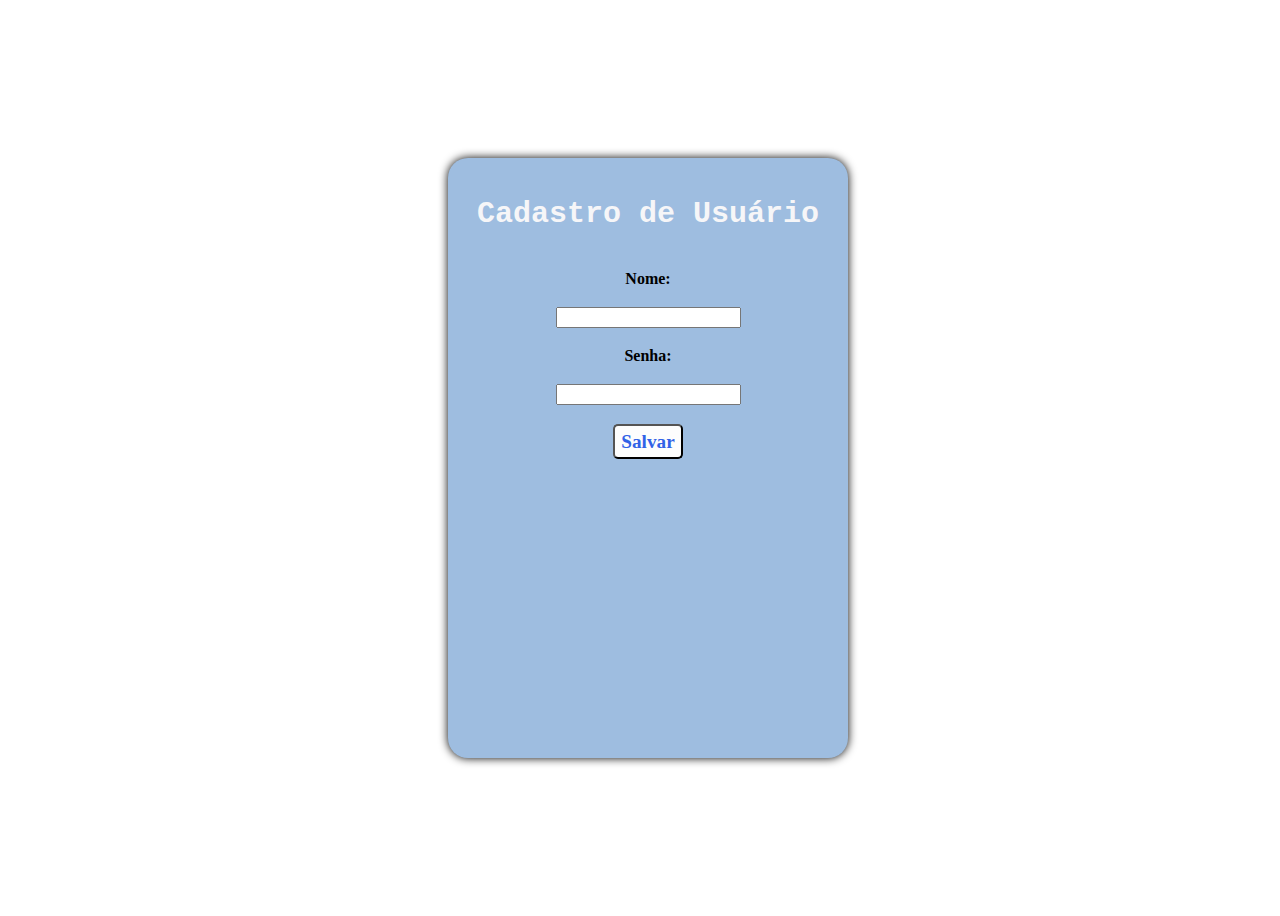
<file: Verifica_Senha/index.html>
<!DOCTYPE html>
<html>
  <head>
    <meta charset="utf-8">
    <meta name="viewport" content="width=device-width">
    <title>Cadastro de Usuário</title>
    <link href="style.css" rel="stylesheet" type="text/css" />
  </head>
  <body><main>
    <div class="container">
    <script
    src="https://code.jquery.com/jquery-3.5.1.min.js"
    integrity="sha256-9/aliU8dGd2tb6OSsuzixeV4y/faTqgFtohetphbbj0="
    crossorigin="anonymous">
  </script>
  
  <h1>Cadastro de Usuário</h1>
   <label><b>Nome:</b></label>
   <input type="text" id="nome"  minlength="6" maxlength="20"></body>
   <label><b>Senha:</b></label>
<input type="password" id="password" minlength="6" maxlength="20" onKeyUp="requisitoSenha();" /></html>
<button  id="salvar">Salvar</button>
<span id="password-status"></span><br>
<span id="password-statusNum"></span><br>
<span id="password-statusCaracter"></span><br>
<span id="password-statusUpper"></span><br>
<span id="password-letraMin"></span><br>
</main>

    <script src="script.js"></script>
  </body>
</html>
</file>
<file: Verifica_Senha/style.css>
main{
    display: flex;
    width: 100vw;
    height: 100vh;
    justify-content: center;
    align-items: center;
  
  }
  
  .container{
    display: flex;
    flex-direction: column;
    background: rgb(158, 189, 224);
    width: 400px;
    height: 600px;
    align-items: center;
    justify-content: space-evenly;
    border-radius: 20px;
    box-shadow: 0 0 10px black;
    
  }
  h1 {
    font-size: 30px;
    font-family: monospace;
    color: rgb(246, 246, 248);
    background-color:rgb(158, 189, 224);
    }
  .title{
    display: flex;
    justify-content: center;
    align-items: center;
    width: 100%;
    height: 50px;
    font: bold 2.5rem serif;
    border-bottom: solid 5px black;
    margin-bottom: 20px;
  }
  
  .input {
    display: flex;
    width: 300px;
    height: 50px;
    justify-content: space-between;
    align-items: center;
  }
  .input input {
    width: 200px;
    height: 50px;
    border-radius: 5px;
    border:none;
    outline: 0;
    font: bold 1.5rem serif;
    text-align: center;
  }
  
  .input label {
    font: bold 1.5rem serif;
  }
  
  button{
    width: 70px;
    height: 35px;
    font: bold 1.2rem serif;
    background: rgb(253, 253, 253);
    color: rgb(49, 98, 231);
    outline: none;
    border-radius: 5px;
    cursor: pointer;
  }
</file>
